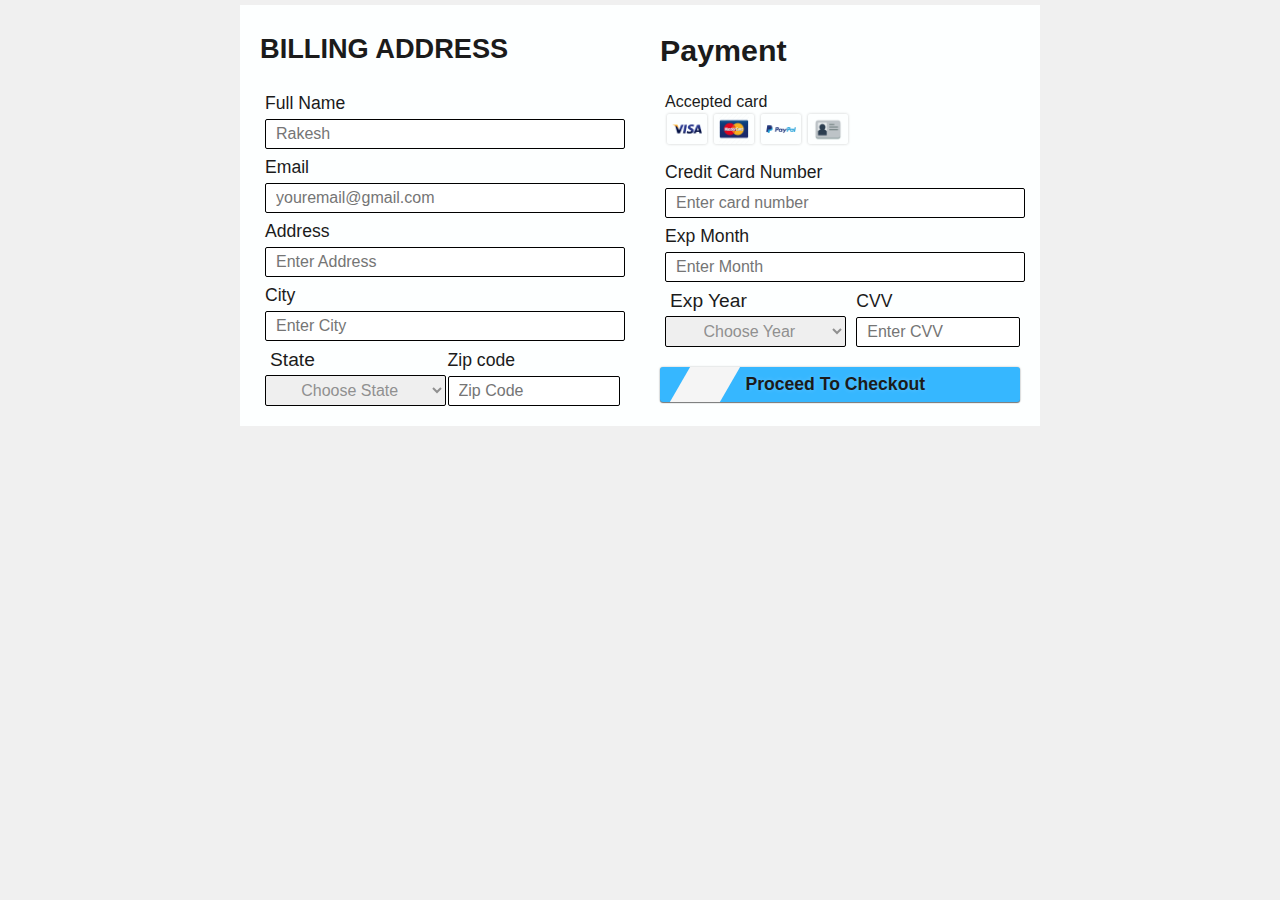
<file: form/orm.html>
<!DOCTYPE html>
<html lang="en">
<head>
    <meta charset="UTF-8">
    <meta name="viewport" content="width=device-width, initial-scale=1.0">
    <meta http-equiv="X-UA-Compatible" content="ie=edge">
    <title>Payment method</title>
    <link rel="stylesheet" href="form_style.css">
</head>
<body>
    
    <!-------------- form project ------------>
    <div class="container">
        
        <form action="" class="payment-form">
            
    <!-----------left container --------->
    
            <div class="left">
                <label for=""><h1 class="form-head">BILLING ADDRESS</h1></label>
                <label for="fullname"><span class="input-name">Full Name</span><input class="fullname" type="text" name="fullname" id="fullname" required placeholder="Rakesh"></label>
                <label for="email"><span class="input-name">Email</span><input type="email" name="email" id="email" required placeholder="youremail@gmail.com"></label>
                <label for="address"><span class="input-name">Address</span><input type="text" name="address" id="address" required placeholder="Enter Address"></label>
                <label for="city"><span class="input-name">City</span><input type="text" name="city" id="city" required placeholder="Enter City"></label>
            
                <label for="state" class="st-zip">
                    <div class="state">
                    <span class="input-name st-name">State</span> <select name="state" id="state" class="selact-input">
                                                              
                                                                <option value="Choose state">Choose State</option>
                                                                <option value="Lower Class">Lower Class</option>
                                                                <option value="Middle Class">Middle Class</option>
                                                                <option value="Upper Class">Upper Class</option>
                                                                <option value="High Class">High Class</option>
                                                                                     </select>
                                                                                     </div>
                <div class="zip">
                 <span class="input-name zip-name">Zip code</span><input class="zip-input" type="number" name="zipcode" id="zipcode" required placeholder="Zip Code"></label>
               </div>
            </div>
      
      <!-----right container ------>
      
            
            <div class="right">
                <label for=""><h1 class="form-head right-head">Payment</h1></label>
               <label for="" class="ac-c">  <p class="ac">Accepted card</p></label>
               <label>  <div class="card-img">
                     <img src="/image/visa.png" alt="visa">
                     <img src="/image/master.png" alt="Master Card">
                     <img src="/image/paypal.png" alt="paypal">
                     <img src="/image/card.png" alt="Bank Card">
                 </div>
                 </label>
                 <label for="credit-num">
                     <span class="input-name">Credit Card Number</span><input type="number" name="credit-num" id="credit-num" required placeholder="Enter card number">
                 </label>
                 <label for="exp-month"><span class="input-name">Exp Month</span><input type="number" name="exp-month"  maxlength="5" id="exp-month" required placeholder="Enter Month"></label>
                 
                 
                 <label for="exp-year" class="st-zip">
                     <div class="year-cvv state">
                       <span class="input-name st-name">Exp Year</span><select name="exp-year" id="exp-year" required class="selact-input">
                                                                 <option value="Choose year">Choose Year</option>
                                                                 <option value="2024">2024</option>
                                                                 <option value="2023">2023</option>
                                                                 <option value="2022">2022</optioh>
                                                                 <option value="2021">2021</option>
                                                                 <option value="2020">2020</option>
                                                                 <option value="2019">2019</option>
                                                                 <option value="2018">2018</option>
                                                                 <option value="2017">2017</option>
                                                                 <option value="2016">2016</option>
                                                                 <option value="2015">2015</option>
                                                                 <option value="2014">2014</option>
                                                                 <option value="2013">2013</option>
                                                                 <option value="2012">2012</option>
                                                                 <option value="2011">2011</option>
                                                                 <option value="2010">2010</option>
                                                                 <option value="2009">2009</option>
                                                                 <option value="2008">2008</option>
                                                                 <option value="2007">2007</option>
                                                                 <option value="2006">2006</option>
                                                                 
                                                                            </select>
                    </div>
                 <div class="cvv zip">
                     <span class="input-name zip-name">CVV</span> <input class="cvv-input zip-input" type="number" name="cvv" id="cvv" maxlength="5" placeholder="Enter CVV">
                </div>
              </label>
              <label for="" class="btn-box"><button type="submit" class="btn"><img class="btn-img pp" src="/image/done.png" alt="Done"></button></label>
              
              
              
           </div>
        </form>
    </div>
    
    
    
    <script src="form_main.js"></script>
</body>
</html>
</file>
<file: form/form_style.css>
*{
  margin: 0;
  padding: 0;
  box-sizing: border-box;
  font-family: sans-serif;
}
:root{
  --primary-color: #1B1B1B;
  --primary-background-color: #FDFFFF;
  --box-shadow: rgba(0,0,0, 0.2);
}
.dark-mode{
  --primary-color: #E5E5E5;
  --primary-background-color: #1B1B1B;
  --box-shadow: rgba(255,255,255,0.2);
}
.pp{
    display: none;
}
body{
  width: 100%;
  height: auto;
  background: #F0F0F0;
  color: var(--primary-color);
}
.payment-form{
    width: 100%;
    height: auto;
    display: flex;
    align-items: center;
    justify-content: center;
    flex-wrap: wrap;
}
.left,.right{
    width: 400px;
    height: auto;
    background: var(--primary-background-color);
    padding: 20px;
    margin-top: 5px;
    display: flex;
    align-items: center;
    align-items: center;
    flex-wrap: wrap;
}
.payment-form .form-head{
    width: 100%;
    text-align: left;
    font-size: 1.7em;
    color: var(--primary-color);
    margin: 0 0 20px 0;
    
}

.payment-form .input-name{
    width: 100%;
    font-weight: 500;
    margin-left: 5px;
    font-size: 1.1em;
}
label{
    width: 100%;
    margin-top: 8px;
}
.payment-form input{
    margin-left: 5px;
    width: 100%;
    height: 30px;
    border-radius: 2px;
    border: 1px solid black;
    padding: 1px 10px;
    font-size: 1em;
    margin-top: 5px;
    outline: none;
    cursor: pointer;
}
.st-zip{
    width: 100%;
    display: flex;
    align-items: center;
    justify-content: space-between;
    margin-left: 5px;
}
.st-name{
    font-size:1.2em!important;
}
.payment-form  label .selact-input{
  padding: 5px 18%;
  font-size: 1em;
  color: #909090;
  font-weight: 500;
  margin-top: 4px;
  border: 1px solid black;
  border-radius: 2px;
  outline: none;
  cursor: pointer;
}
.zip{
    width: 50%;
    display: flex;
    align-items: center;
    justify-content: center;
    flex-wrap: wrap;
}
.zip-name{
    font-size: 1.1em!important;
}
.zip-input{
    width: 100% !important;
    height: 30px;
}
.input-style{
    
}

/***************** left close ******************/

.right .right-head{
    font-size: 1.9em!important;
    width: 100%;
    text-align: left;
}
.right .ac-c{
    width: 100%;
    margin-left: 5px;
    margin-top: 5px;
}
.right .card-img{
    display: flex;
    align-items: center;
    margin-bottom: 10px;
    margin-top: -5px;
}
.right .card-img img{
    width: 40px;
    margin-left: 7px;
    box-shadow: 0 0 3px var(--box-shadow);
    padding: 0 5px;
    border-radius: 2px;
}
.right .btn-box{
    width: 100%!important;
    margin-top: 20px;
}
.btn-box button{
    width: 100%;
    height: 35px;
    font-size: 1.1em;
    font-weight: 600;
    color: var(--primary-color);
    background: #36B7FF;
    position: relative;
    border: none;
    outline: none;
    cursor: pointer;
    border-radius: 3px;
    text-shadow: 0 0 5px rgba(255,255,255, 0.2);
    box-shadow: 0 1px 1px rgba(0,0,0, 0.5),
                0 0 2px rgba(0,0,0, 0.3);
}
.btn-box button:hover{
    filter: brightness(0.8);
}
.btn::after{
    content: "";
    width: 50px;
    position: absolute;
    background: whitesmoke;
    transform: skew(-30deg);
    top: 0;
    bottom: 0;
    left: 20px;
}
.btn::before{
    content: "Proceed To Checkout";
    position: absolute;
    line-height: 35px;
    top: 0;
    right: 95px;
    bottom: 0;
    border-radius: 0 3px 3px 0;
}
.btn .btn-img{
    width: 20px;
    position: absolute;
    z-index: 2;
    top: 7px;
    left: 35px;
    border-radius: 50%;
    box-shadow: 0 0 2px rgba(0,0,0, 0.2);
    transition: all 1s;
}
</file>
